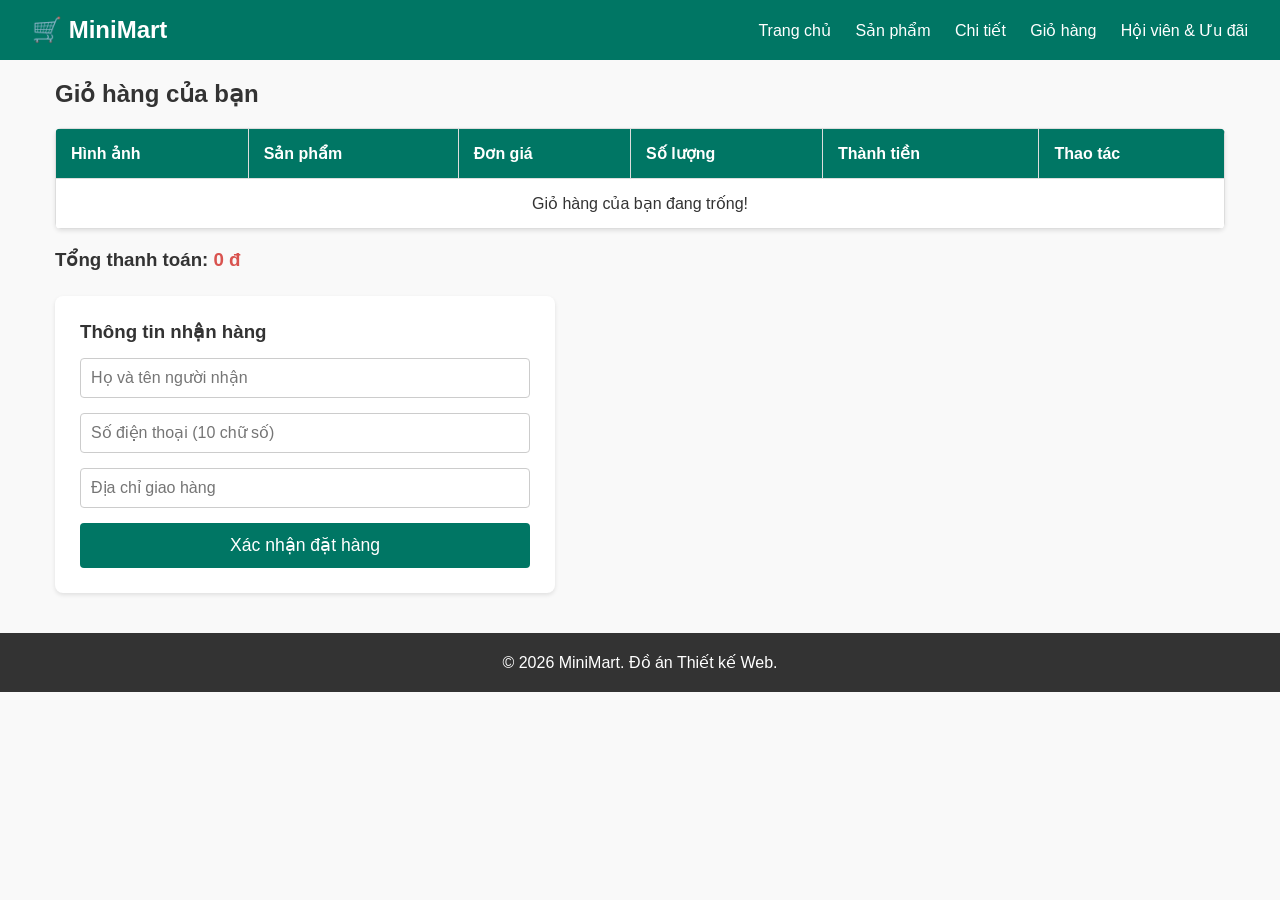
<file: cart.html>
<!DOCTYPE html>
<html lang="vi">
<head>
    <meta charset="UTF-8">
    <title>MiniMart - Giỏ Hàng</title>
    <link rel="stylesheet" href="css/style.css">
    <link rel="stylesheet" href="css/cart.css">
</head>
<body>
    <header>
        <div class="logo">🛒 MiniMart</div>
        <nav>
            <a href="index.html">Trang chủ</a>
            <a href="products.html">Sản phẩm</a>
            <a href="product-detail.html?id=sua">Chi tiết</a>
            <a href="cart.html">Giỏ hàng</a>
            <a href="member.html">Hội viên & Ưu đãi</a>
        </nav>
    </header>

    <div class="container">
        <h2>Giỏ hàng của bạn</h2>
        <table>
            <thead>
                <tr>
                    <th>Hình ảnh</th>
                    <th>Sản phẩm</th>
                    <th>Đơn giá</th>
                    <th>Số lượng</th>
                    <th>Thành tiền</th>
                    <th>Thao tác</th>
                </tr>
            </thead>
            <tbody id="cart-row">
                <!-- Dữ liệu sản phẩm thực tế được nạp động vào đây -->
            </tbody>
        </table>

        <h3 style="margin-bottom: 25px;">Tổng thanh toán: <span id="tongtien" style="color: #d9534f;">0 đ</span></h3>

        <div class="checkout-form">
            <h3>Thông tin nhận hàng</h3>
            <input type="text" id="ten" placeholder="Họ và tên người nhận">
            <input type="text" id="sdt" placeholder="Số điện thoại (10 chữ số)">
            <input type="text" id="diachi" placeholder="Địa chỉ giao hàng">
            <button class="btn" style="width: 100%; padding: 12px; font-size: 1.1rem;" onclick="datHang()">Xác nhận đặt hàng</button>
        </div>
    </div>

    <footer>
        <p>&copy; 2026 MiniMart. Đồ án Thiết kế Web.</p>
    </footer>

    <script src="js/cart.js"></script>
</body>
</html>
</file>
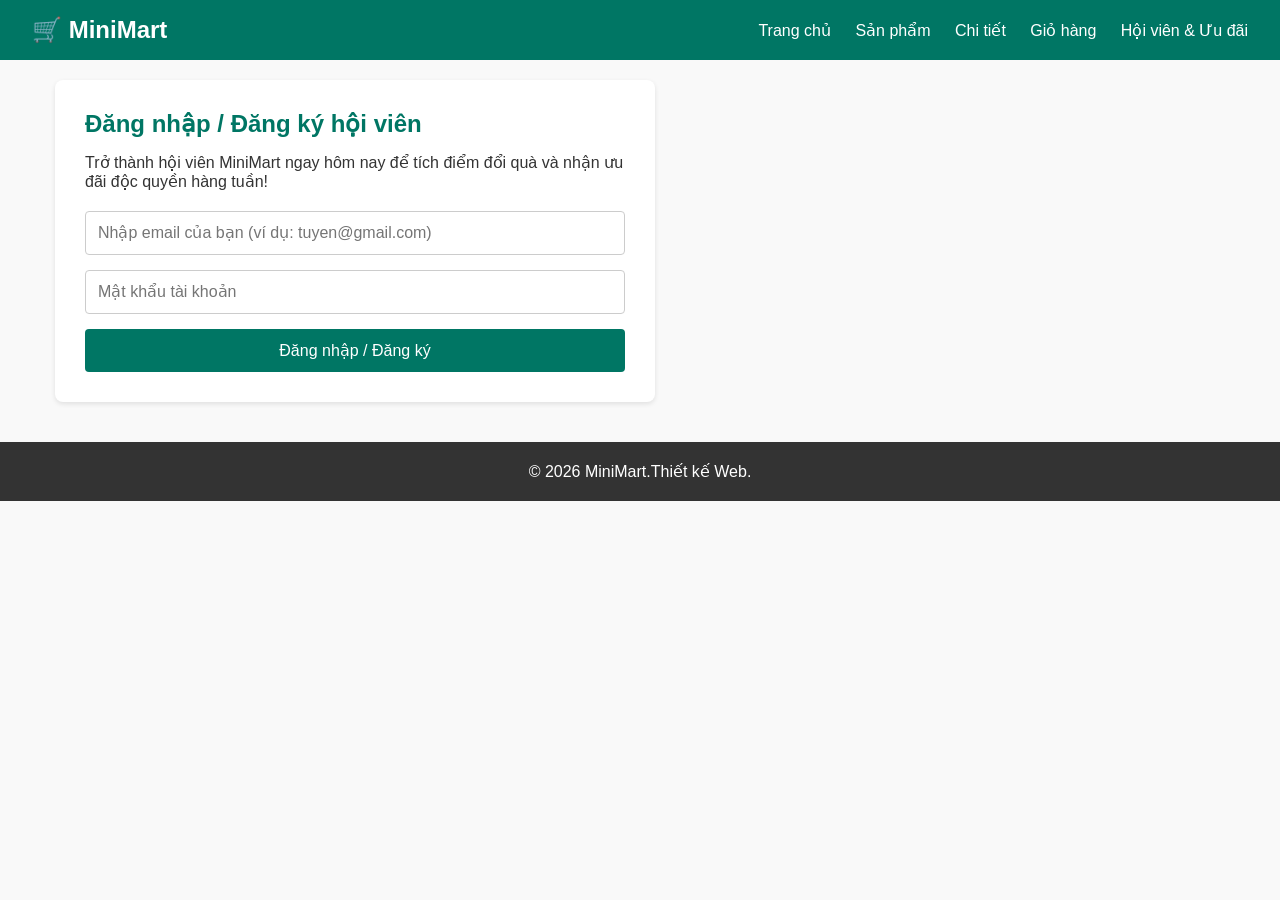
<file: member.html>
<!DOCTYPE html>
<html lang="vi">
<head>
    <meta charset="UTF-8">
    <title>MiniMart - Hội Viên & Ưu Đãi</title>
    <link rel="stylesheet" href="css/style.css">
    <link rel="stylesheet" href="css/member.css">
</head>
<body>
    <header>
        <div class="logo">🛒 MiniMart</div>
        <nav>
            <a href="index.html">Trang chủ</a>
            <a href="products.html">Sản phẩm</a>
            <a href="product-detail.html?id=sua">Chi tiết</a>
            <a href="cart.html">Giỏ hàng</a>
            <a href="member.html">Hội viên & Ưu đãi</a>
        </nav>
    </header>

    <div class="container">
        <!-- KHU VỰC DÀNH CHO KHÁCH (CHƯA ĐĂNG NHẬP) -->
        <div id="khu-khach" class="box-section">
            <h2>Đăng nhập / Đăng ký hội viên</h2>
            <p style="margin-bottom: 20px;">Trở thành hội viên MiniMart ngay hôm nay để tích điểm đổi quà và nhận ưu đãi độc quyền hàng tuần!</p>
            
            <div class="form-group">
                <input type="email" id="email" placeholder="Nhập email của bạn (ví dụ: tuyen@gmail.com)">
            </div>
            <div class="form-group">
                <input type="password" id="pass" placeholder="Mật khẩu tài khoản">
            </div>
            <button class="btn" style="width: 100%; padding: 12px; font-size: 1rem;" onclick="dangNhap()">Đăng nhập / Đăng ký</button>
        </div>

        <!-- KHU VỰC DÀNH CHO HỘI VIÊN (HIỂN THỊ KHI ĐĂNG NHẬP THÀNH CÔNG) -->
        <div id="khu-hoivien" class="box-section" style="display: none;">
            <h2>Xin chào, Tuyên</h2>
            <p style="margin: 10px 0;">Hạng hội viên: <span class="badge">GOLD</span></p>
            <p style="margin-bottom: 15px;">Điểm tích lũy hiện tại: <strong style="color: #d9534f; font-size: 1.2rem;">1.250 điểm</strong></p>
            
            <hr style="border: 0; border-top: 1px solid #eee; margin: 20px 0;">

            <h3>🎁 Ưu đãi dành riêng cho bạn</h3>
            <ul>
                <li>Voucher giảm 20.000đ cho đơn hàng từ 100.000đ</li>
                <li>Miễn phí giao hàng cho các đơn trong bán kính 3km</li>
                <li>Quà tặng sinh nhật đặc biệt vào tháng sinh</li>
            </ul>

            <button class="btn" style="background: #d9534f; margin-top: 20px; padding: 10px 20px;" onclick="dangXuat()">Đăng xuất tài khoản</button>
        </div>
    </div>

    <footer>
        <p>&copy; 2026 MiniMart.Thiết kế Web.</p>
    </footer>

    <script src="js/member.js"></script>
</body>
</html>
</file>
<file: css/style.css>
* {
    box-sizing: border-box;
    margin: 0;
    padding: 0;
    font-family: 'Segoe UI', Tahoma, Geneva, Verdana, sans-serif;
}
body {
    background-color: #f9f9f9;
    color: #333;
}
header {
    background-color: #007664;
    color: white;
    padding: 1rem 2rem;
    display: flex;
    justify-content: space-between;
    align-items: center;
}
header .logo {
    font-size: 1.5rem;
    font-weight: bold;
}
header nav a {
    color: white;
    text-decoration: none;
    margin-left: 20px;
    font-weight: 500;
}
header nav a:hover {
    text-decoration: underline;
}
.container {
    max-width: 1200px;
    margin: 20px auto;
    padding: 0 15px;
}
footer {
    background-color: #333;
    color: white;
    text-align: center;
    padding: 20px;
    margin-top: 40px;
}
.btn {
    background-color: #007664;
    color: white;
    border: none;
    padding: 10px 15px;
    border-radius: 4px;
    cursor: pointer;
    text-decoration: none;
    display: inline-block;
}
.btn:hover {
    background-color: #005a4e;
}
</file>
<file: css/cart.css>
.container h2 {
    margin-bottom: 20px;
}
table {
    width: 100%;
    border-collapse: collapse;
    background: white;
    margin-bottom: 20px;
    box-shadow: 0 2px 4px rgba(0,0,0,0.1);
    border-radius: 6px;
    overflow: hidden;
}
th, td {
    border: 1px solid #ddd;
    padding: 15px;
    text-align: left;
    vertical-align: middle;
}
th {
    background: #007664;
    color: white;
}
.btn-qty {
    width: 30px;
    height: 30px;
    font-weight: bold;
    cursor: pointer;
    background: #eee;
    border: 1px solid #ccc;
    border-radius: 4px;
}
.btn-qty:hover {
    background: #007664;
    color: white;
}
.checkout-form {
    background: white;
    padding: 25px;
    border-radius: 8px;
    box-shadow: 0 2px 4px rgba(0,0,0,0.1);
    max-width: 500px;
}
.checkout-form h3 {
    margin-bottom: 15px;
}
.checkout-form input {
    width: 100%;
    padding: 10px;
    margin-bottom: 15px;
    border: 1px solid #ccc;
    border-radius: 4px;
    font-size: 1rem;
}
</file>
<file: css/member.css>
.box-section {
    background: white;
    padding: 30px;
    border-radius: 8px;
    box-shadow: 0 2px 5px rgba(0,0,0,0.1);
    margin-bottom: 20px;
    max-width: 600px;
}
.box-section h2 {
    margin-bottom: 15px;
    color: #007664;
}
.form-group {
    margin-bottom: 15px;
}
.form-group input {
    width: 100%;
    padding: 12px;
    border: 1px solid #ccc;
    border-radius: 4px;
    font-size: 1rem;
}
.badge {
    background: gold;
    color: #333;
    padding: 5px 12px;
    border-radius: 12px;
    font-weight: bold;
    font-size: 0.9rem;
}
ul {
    padding-left: 20px;
    margin: 15px 0;
}
ul li {
    margin-bottom: 8px;
    line-height: 1.4;
}
</file>
